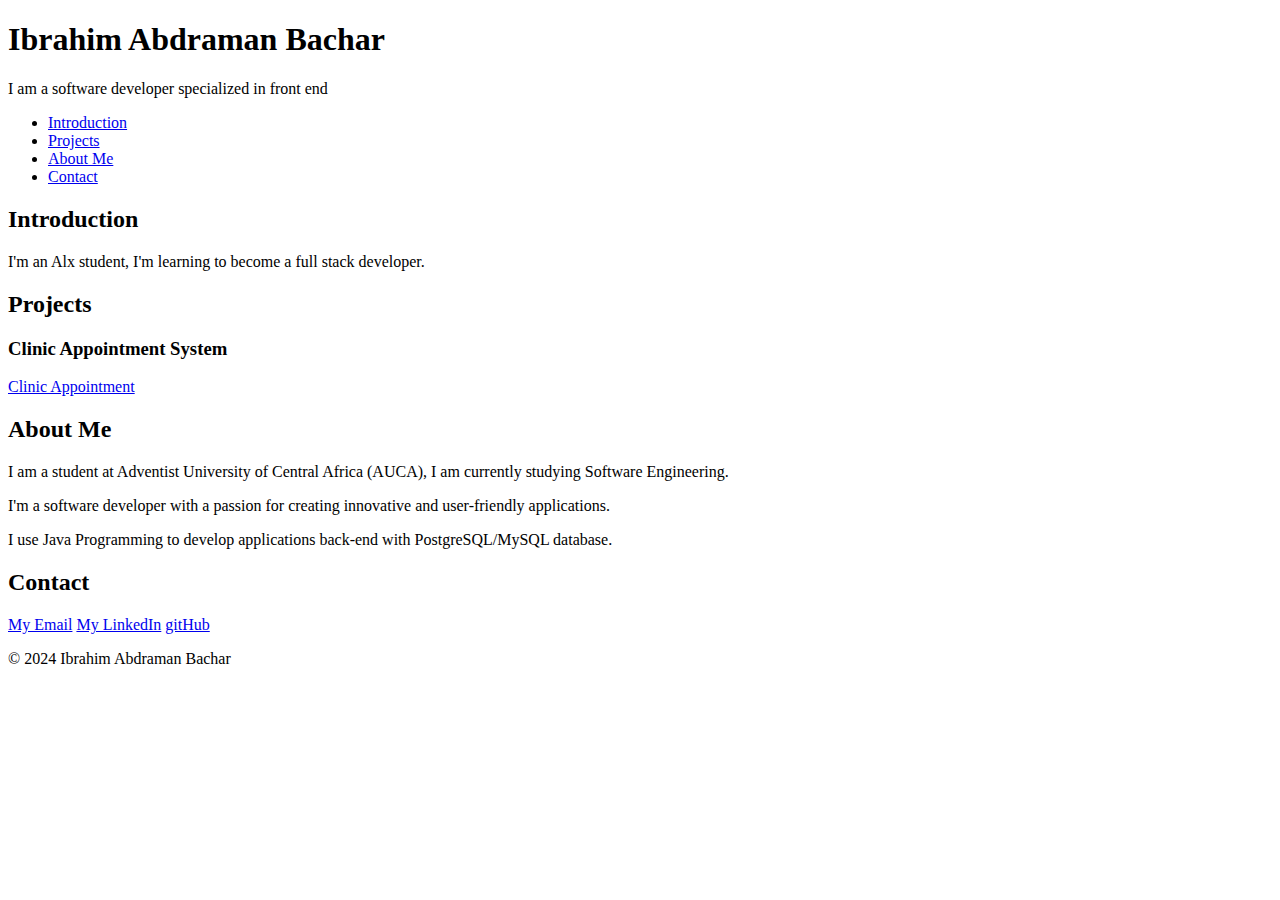
<file: portfolio/index.html>
<!DOCTYPE html>
<html lang="en">
<head>
    <meta charset="utf-8">
    <meta name="viewport" content="width=device-width, initial-scale=1.0">
    <title>Ibrahim Abdraman Bachar - Personal Portfolio</title>
</head>
<body>
    <header>
        <h1>Ibrahim Abdraman Bachar</h1>
        <p>I am a software developer specialized in front end</p>
    </header>
    <nav>
        <ul>
            <li><a href="#introduction">Introduction</a></li>
            <li><a href="#projects">Projects</a></li>
            <li><a href="#about me">About Me</a></li>
            <li><a href="#contact">Contact</a></li>
        </ul>
    </nav>
    <section id="introduction">
        <h2>Introduction</h2>
        <p>I'm an Alx student, I'm learning to become a full stack developer.</p>
    </section>
    <section id="projects">
        <h2>Projects</h2>
        <article class="project">
            <h3>Clinic Appointment System</h3>
            <a href="https://github.com/IbrahimBachar/react">Clinic Appointment</a>
        </article>
    </section>
    <section id="about">
        <h2>About Me</h2>
        <p>I am a student at Adventist University of Central Africa (AUCA), I am currently studying Software Engineering.</p>
        <p>I'm a software developer with a passion for creating innovative and user-friendly applications.</p>
        <p>I use Java Programming to develop applications back-end with PostgreSQL/MySQL database.</p>
    </section>
    <section id="contact">
        <h2>Contact</h2>
        <a href="mailto:ibrahimabdraman43@gmail.com">My Email</a>
        <a href="https://www.linkedin.com/in/ibrahim-bachar-4464872b7/" target="_blank">My LinkedIn</a>
        <a href="https://github.com/IbrahimBachar" target="_blank">gitHub</a>
    </section>
    <footer>
        <p>&copy; 2024 Ibrahim Abdraman Bachar</p>
    </footer>
</body>
</html>
</file>
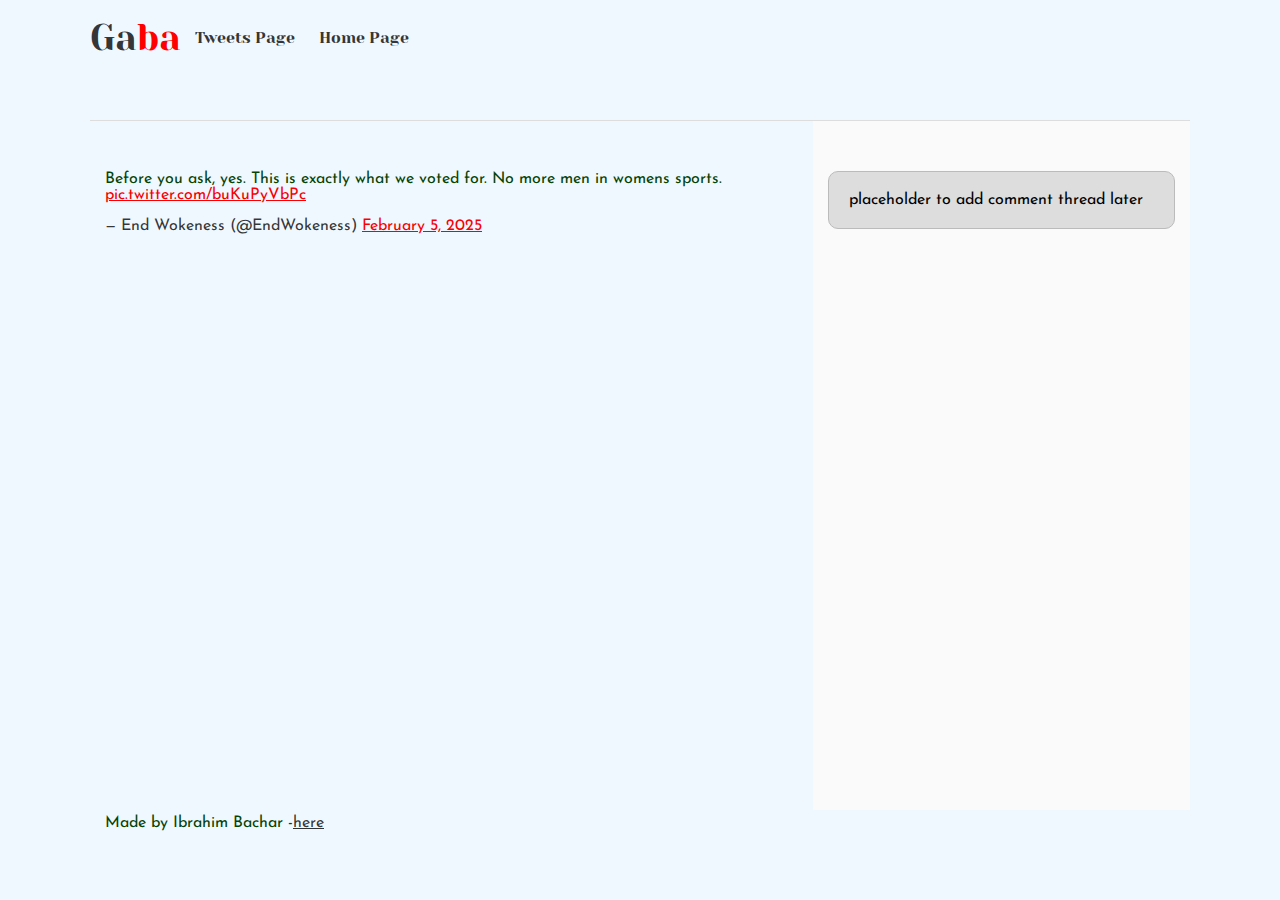
<file: css_basic/tweets.html>
<!DOCTYPE html>
<html lang="en">
<head>
    <meta charset="UTF-8">
    <meta name="viewport" content="width=device-width, initial-scale=1.0">
    <title>Basic of HTML</title>
    <link href="base.css" rel="stylesheet">
    <link href="styles.css" rel="stylesheet">
</head>
<body class="works_on_smartphone">
    <header>
        <ul>
            <li class="logo">Ga<span style="color: red;">ba</span></li>
            <li><a href="tweets.html">Tweets Page</a></li>
            <li><a href="index.html">Home Page</a></li>
        </ul>
    </header>
    <main>
        <article>
            <blockquote class="twitter-tweet"><p lang="en" dir="ltr">Before you ask, yes. This is exactly what we voted for. No more men in womens sports. <a href="https://t.co/buKuPyVbPc">pic.twitter.com/buKuPyVbPc</a></p>&mdash; End Wokeness (@EndWokeness) <a href="https://twitter.com/EndWokeness/status/1887250914668617842?ref_src=twsrc%5Etfw">February 5, 2025</a></blockquote> <script async src="https://platform.twitter.com/widgets.js" charset="utf-8"></script>
        </article>
       <aside>
            <p>placeholder to add comment thread later</p>
       </aside>
    </main>
    <footer>
        <p>Made by Ibrahim Bachar -<a href="https://www.linkedin.com/in/ibrahim-bachar-4464872b7/" target="_blank">here</a></p>
    </footer>
</body>
</html>
</file>
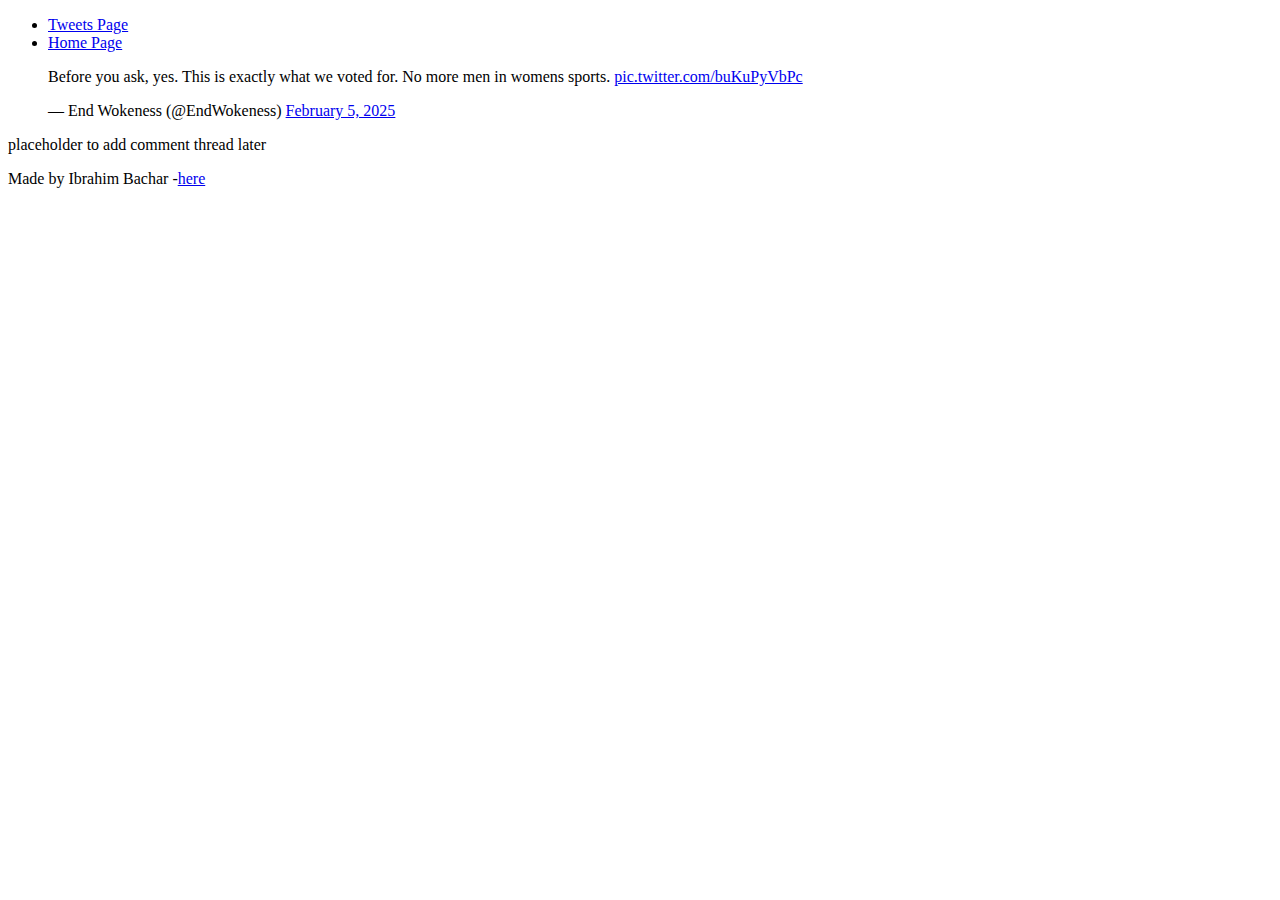
<file: html_basic/tweets.html>
<!DOCTYPE html>
<html lang="en">
<head>
    <meta charset="UTF-8">
    <meta name="viewport" content="width=device-width, initial-scale=1.0">
    <title>Basic of HTML</title>
</head>
<body>
    <header>
        <ul>
            <li><a href="tweets.html">Tweets Page</a></li>
            <li><a href="index.html">Home Page</a></li>
        </ul>
    </header>
    <main>
        <article>
            <blockquote class="twitter-tweet"><p lang="en" dir="ltr">Before you ask, yes. This is exactly what we voted for. No more men in womens sports. <a href="https://t.co/buKuPyVbPc">pic.twitter.com/buKuPyVbPc</a></p>&mdash; End Wokeness (@EndWokeness) <a href="https://twitter.com/EndWokeness/status/1887250914668617842?ref_src=twsrc%5Etfw">February 5, 2025</a></blockquote> <script async src="https://platform.twitter.com/widgets.js" charset="utf-8"></script>
        </article>
       <aside>
            <p>placeholder to add comment thread later</p>
       </aside>
    </main>
    <footer>
        <p>Made by Ibrahim Bachar -<a href="https://www.linkedin.com/in/ibrahim-bachar-4464872b7/" target="_blank">here</a></p>
    </footer>
</body>
</html>
</file>
<file: css_basic/base.css>
/* Importing webfonts */
/* (If you're learning CSS, you should disregard that) */

@import url(https://fonts.googleapis.com/css?family=Yeseva+One);
@import url(https://fonts.googleapis.com/css?family=Josefin+Sans:400,700,700italic,400italic);


/* CSS reset rules */

html, body {
	height: 100%;
	min-height: 100%;
}
html, body, div, span, applet, object, iframe,
h1, h2, h3, h4, h5, h6, p, blockquote, pre,
a, abbr, acronym, address, big, cite, code,
del, dfn, img, ins, kbd, q, s, samp,
small, strike, sub, sup, tt, var,
b, u, i, center,
dl, dt, dd,
fieldset, form, label, legend,
table, caption, tbody, tfoot, thead, tr, th, td,
article, aside, canvas, details, embed, 
figure, figcaption, footer, header, hgroup, 
menu, nav, output, ruby, section, summary,
time, mark, audio, video {
	margin: 0;
	padding: 0;
	border: 0;
	font-size: 100%;
	font: inherit;
	vertical-align: baseline;
}
/* HTML5 display-role reset for older browsers */
article, aside, details, figcaption, figure, 
footer, header, hgroup, menu, nav, section {
	display: block;
}
body {
	line-height: 1;
}
blockquote, q {
	quotes: none;
}
blockquote:before, blockquote:after,
q:before, q:after {
	content: '';
	content: none;
}
table {
	border-collapse: collapse;
	border-spacing: 0;
}


/* Fonts and colors */

body {
	font-family: 'Josefin Sans', serif;
	color: rgba(0, 0, 0, 0.8);
}
h1, h2, h3, h4, h5, h6, header {
	font-family: 'Yeseva One', sans-serif;
}
article {
}
header {
	border-bottom: 1px solid rgb(221,221,221);
	transition: border-bottom-color 1s ease;
}
header a {
	color: rgba(0, 0, 0, 0.8);
}
aside {
	background: #FAFAFA;
}
aside p {
	border: 1px solid #bbb;
	background: #ddd;
	color: black;
}
footer a {
	color: rgba(0, 0, 0, 0.8);
}
a {
	color: #F80002;
}


/* Positioning and margins */

@media (min-width: 1100px) {
	body {
		width: 1100px;
		margin: 0 auto;
	}
}

article {
	padding: 50px 15px;
}
article > *:first-child {
	margin-top: 0;
}
aside {
	padding: 50px 15px;
}
header .right {
	float: right;
	margin: 0 10px 15px;
}


/* Header */
header {
	padding: 20px 0;
	height: 80px;
}
header ul {
	list-style: none;
	margin: 0;
	padding: 0;
}
header li {
	display: inline;
	vertical-align:middle;
}
header li:first-child {
	margin: 0;
}
header li a {
	margin: 0 10px;
}
header li.logo {
	font-size: 36px;
}
header a {
	text-decoration: none;
}


/* Aside */

aside p {
	border-radius: 10px;
	padding: 20px 20px;
}


/* Footer */

footer {
	padding: 5px 15px;
	height: 80px;
}


/* Text styles and margins */

p {
	margin-bottom: 15px;
}
h1 {
	font-size: 36px;
	margin: 40px 0 20px;
}
h2 {
	font-size: 32px;
	margin: 30px 0 15px;
}
h3 {
	font-size: 28px;
	margin: 25px 0 10px;
}
h4 {
	font-size: 20px;
	font-weight: bold;
	margin: 20px 0 10px;
}
h5 {
	font-size: 18px;
	font-weight: bold;
	margin: 15px 0 10px;
}
h6 {
	font-weight: bold;
	margin: 5px 0;
}

@media (max-width: 800px) {
  body.works_on_smartphone {
  	display: block;
  }
  body.works_on_smartphone main {
  	display: block;
  }
  header .right {
  	float: none;
  }
}
</file>
<file: css_basic/styles.css>
body {
    display: flex;
    flex-direction: column;
    background-color: aliceblue;
}

main {
    flex: auto;
    display: flex;
    flex-direction: row;
}

article {
    flex: 2;
    overflow-y: auto;
}

aside {
    flex: 1;
    overflow-y: auto;
}

h1 {
    font-size: 2em;
    color: brown;
}
h2 {
    font-size: 1.5em;
    color: rgb(229, 103, 103);
}
h3 {
    font-size: 1.17em;
    color: rgb(103, 103, 229);
}

p {
    font-size: 1em;
    color: rgb(5, 67, 5);
}

table {
    border-collapse: collapse;
    border-spacing: 0;
}
</file>
